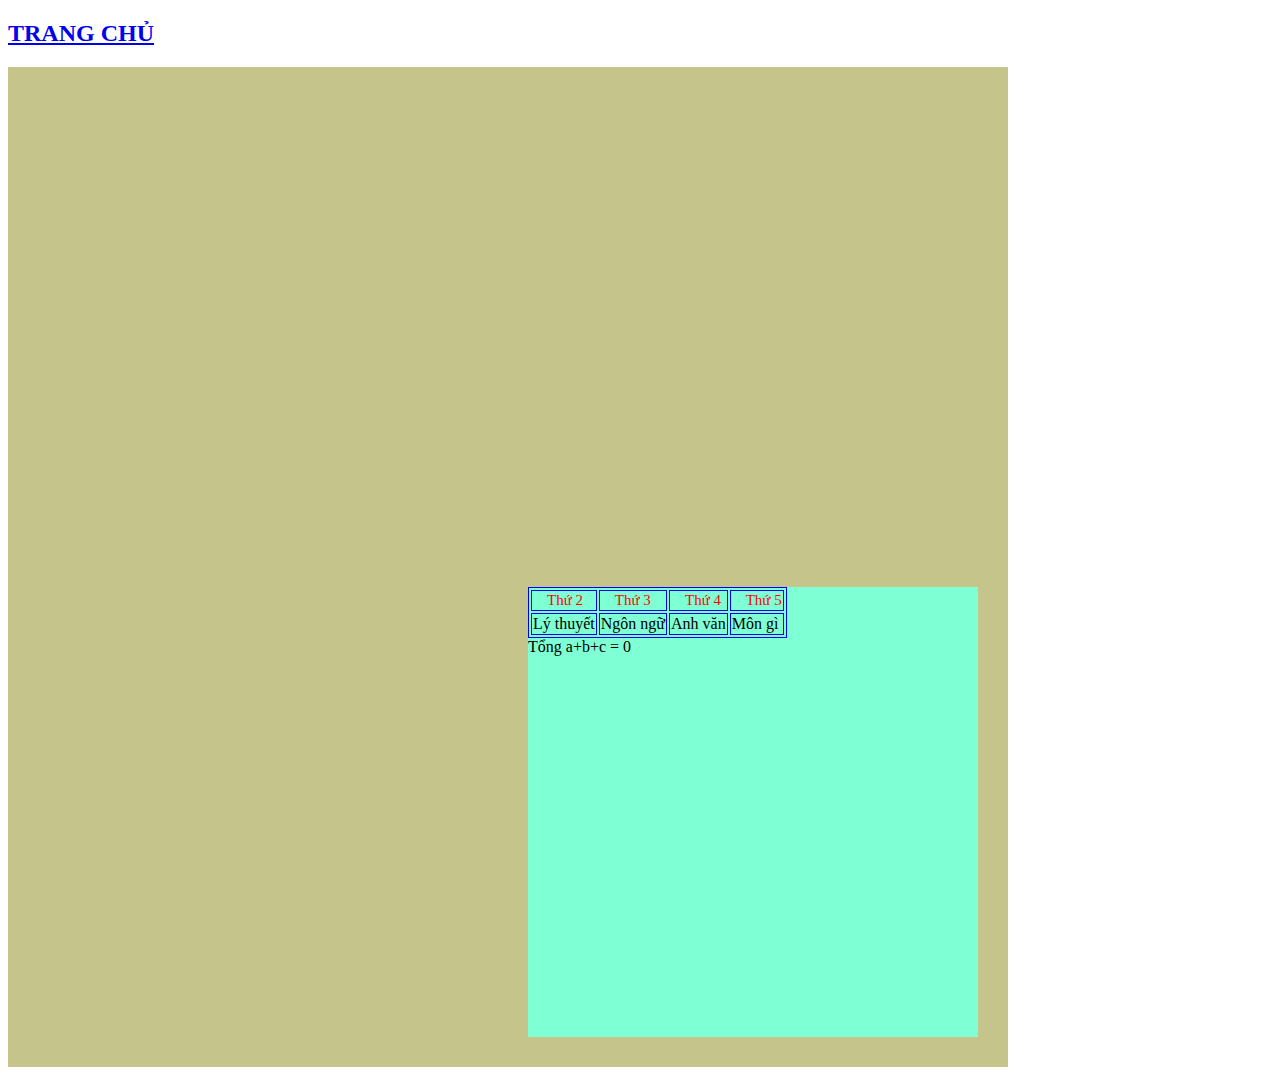
<file: Thực hành buổi 2/index.html>
<!DOCTYPE html>
<html>
    <head>
        <title>Thực hành buổi 2</title>
        <meta charset="utf-8"> 
        <link rel="stylesheet" href="index.css">
    </head>
    <body>
        <h2><a href="../index.html">TRANG CHỦ</a></h2>
        <div class="Maokai">
            <div id="Bigg">
    
            </div>
            <div class="Lucian">

            </div>
            <div class="Yasuo"></div>
            <div class="Hecarim">
                <table>
                    <tr>
                        <td class="a1">Thứ 2</td>
                        <td class="a1">Thứ 3</td>
                        <td class="a1">Thứ 4</td>
                        <td class="a1">Thứ 5</td>
                    </tr>
                    <tr>
                        <td>Lý thuyết</td>
                        <td>Ngôn ngữ</td>
                        <td>Anh văn</td>
                        <td>Môn gì</td>
                    </tr>
                </table>
                <script>
                    a=eval(prompt("Nhập a:"));
                    b=eval(prompt("Nhập b:"));
                    c=eval(prompt("Nhập c:"));
                    function tong(a,b,c)
                    {
                        return a+b+c;
                    }
                    
                    document.writeln("Tổng a+b+c = "+ tong(a,b,c));
                </script>
            </div>
        </div>
    </body>
</html>
</file>
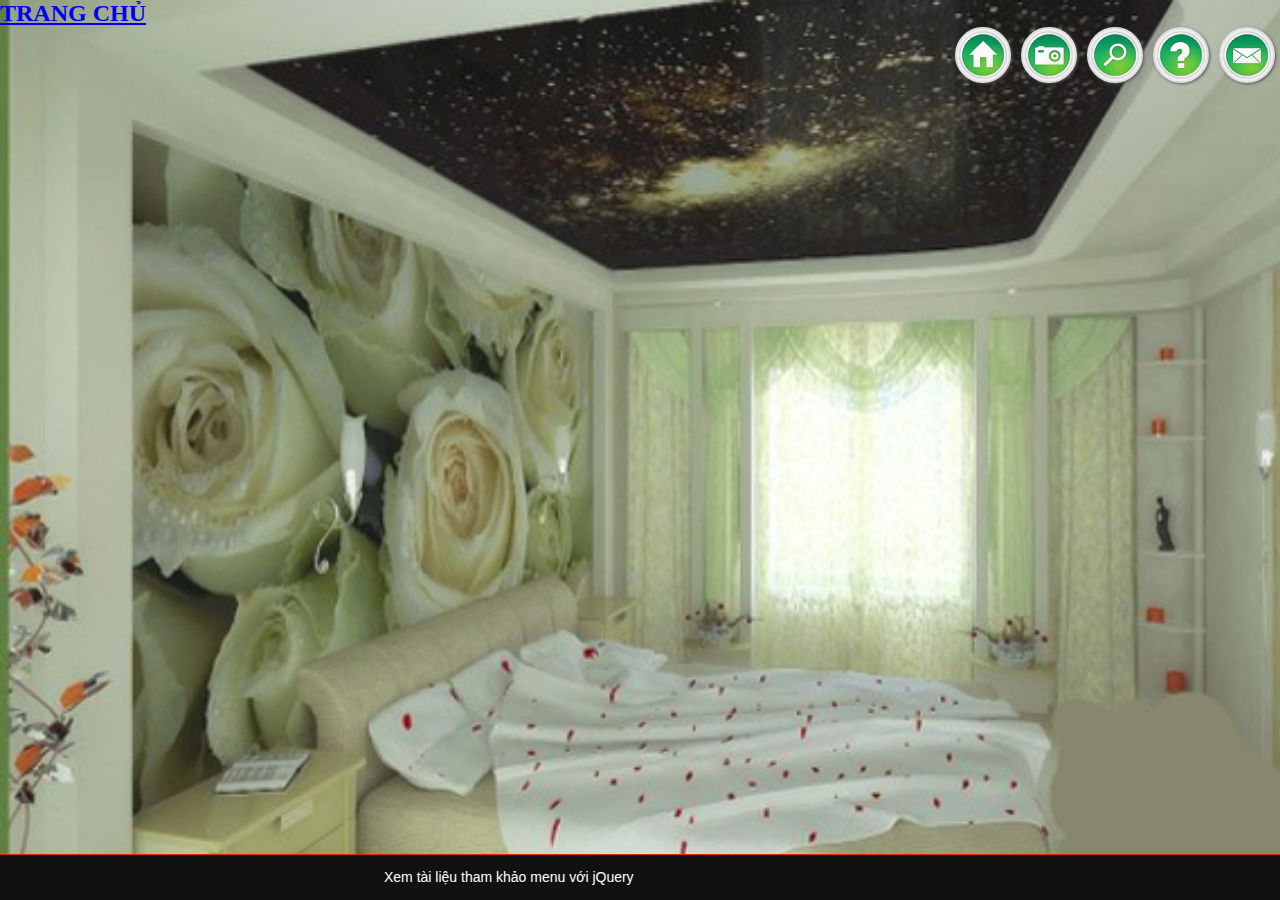
<file: Thực hành buổi 5/index.html>
<html lang="en">
<head>
    <meta charset="UTF-8">
    <meta name="viewport" content="width=device-width, initial-scale=1.0">
    <meta http-equiv="X-UA-Compatible" content="ie=edge">
    <title>Tạo menu với jQuery Plugin</title>
    <link rel="stylesheet" href="style.css">
    <script src="ga.js"></script>
    <script src="jquery-animate-css-rotate-scale.js"></script>
    <script src="jquery-css-transform.js"></script>
    <script src="jquery.min.js"></script>
</head>
<body>
    <h2><a href="../index.html">TRANG CHỦ</a></h2>
    <div class="menu">
        <div class="item">
            <a class="link icon_mail"></a>
            <div class="item_content">
                <h2>Email</h2>
                <p>
                    <a href="#">eMail1</a>
                    <a href="#">eMail2</a>
                    <a href="#">eMail3</a>
                </p>
            </div>
        </div>
        <div class="item">
            <a class="link icon_help"></a>
            <div class="item_content">
                <h2>Trợ giúp</h2>
                <p>
                    <a href="">Trợ giúp 1</a>
                    <a href="">Trợ giúp 2</a>
                </p>
            </div>
        </div>
        <div class="item">
        <a class="link icon_find"></a>
        <div class="item_content">
        <h2>Tìm</h2>
        <p>
        <input type="text">
        <a href="#">Go</a>
        </p>
        </div>
        </div>
        <div class="item">
                <a class="link icon_photos"></a>
                <div class="item_content">
                    <h2>Hình ảnh</h2>
                    <p>
                        <a href="">Ảnh 1</a>
                        <a href="">Ảnh 2</a>
                        <a href="">Ảnh 3</a>
                    </p>
                </div>
            </div>
        <div class="item">
        <a class="link icon_home"></a>
        <div class="item_content">
        <h2>Trang chủ</h2>
        <p>
        <a href="">Home 1</a>
        <a href="">Home 2</a>
        <a href="">Home 3</a>
        </p>
        </div>
        </div>
        </div>
        <div class="footer-bar">
        <span class="article-wrapper">
            <span class="article-link"><a href="#">
                Xem tài liệu tham khảo menu với jQuery
            </a></span>
        </span>
    </div>
    <script src="index.js"></script>
</body>
</html>
</file>
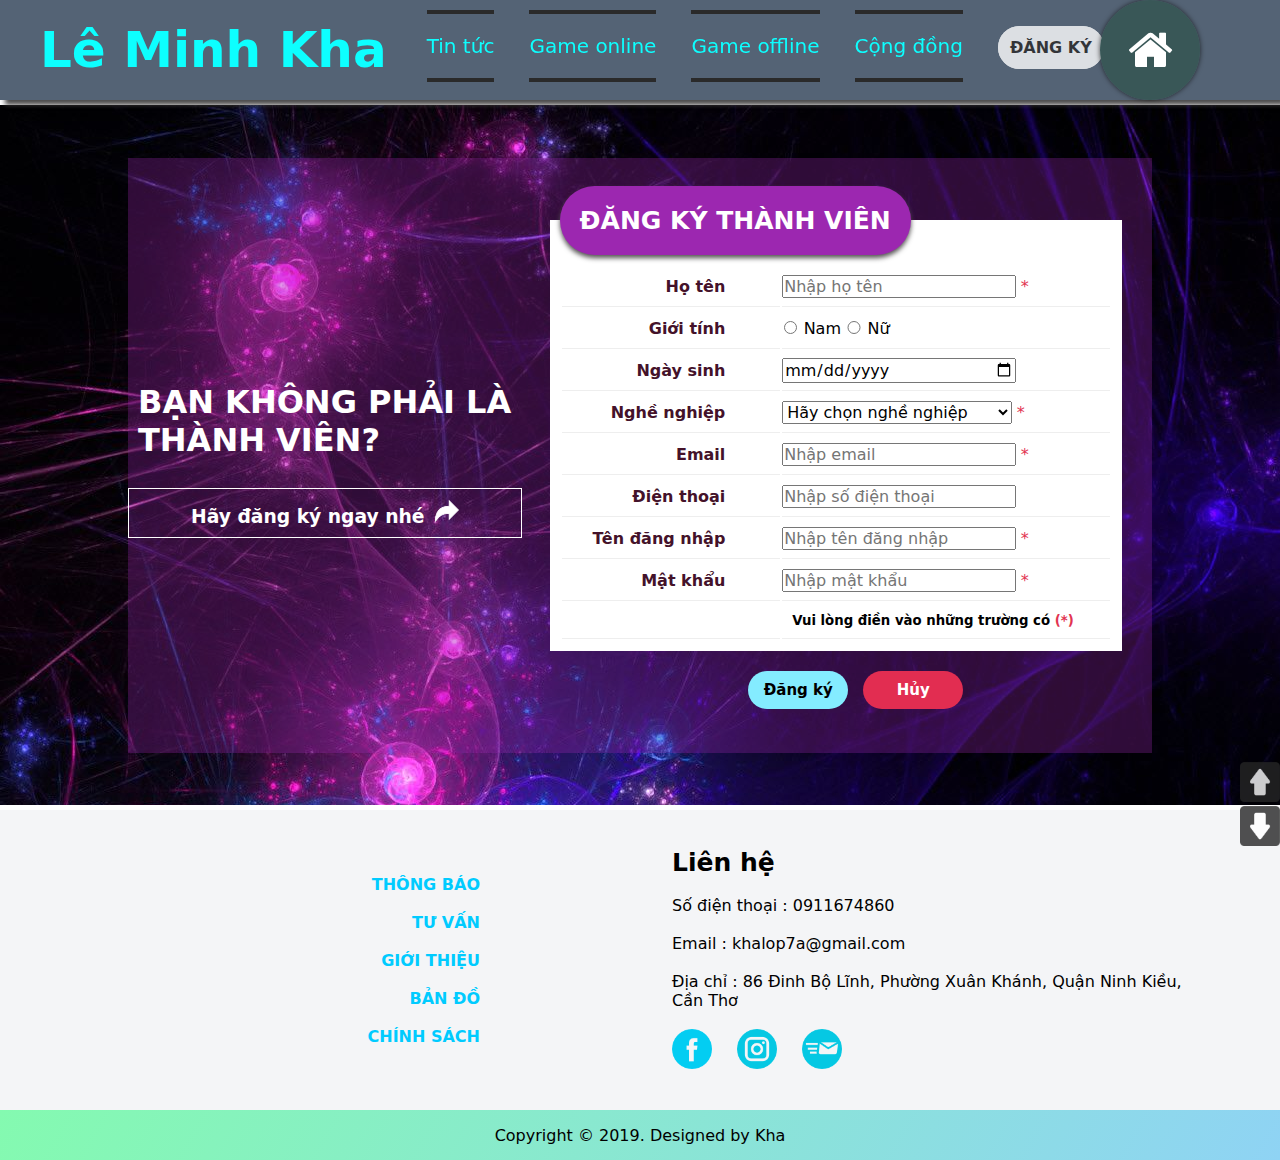
<file: dangky.html>
<!doctype html>
<html>
    <head>
        <meta charset="utf-8">
        <title>Trang chủ</title>
        <link rel="stylesheet" type="text/css" href="css/dangky.css">
        <link rel="stylesheet" href="css/font-awesome.min.css">
        <script src="js/jquery.min.js"></script>
    </head>   
    <body>
    	<!---------------Header--------------->
    	<header>
                <div class="logo">
                    <a href="index.html" class="logo-name">
                        <strong>Lê Minh Kha </strong>
                    </a>
                </div>
                <div class="menu-nav">
                    <nav>
                        <a href="hoctap.html" class="menu-link">Tin tức</a>
                        <a href="#" class="menu-link">Game online</a>
                        <a href="gameoffline.html" class="menu-link">Game offline</a>
                        <a href="#" class="menu-link">Cộng đồng</a>
                        <a href="dangky.html" class="btnLogIn">ĐĂNG KÝ</a>
                        <div class="parent2">
                            <div class="test1"><i class="fa fa-user fa-2x"></i></div>
                            <div class="test2"><i class="fa fa-graduation-cap fa-2x"></i></div>
                            <div class="test3"><i class="fa fa-code fa-2x"></i></div>
                            <div class="test4"><i class="fa fa-envelope-o fa-2x"></i></div>
                            <div class="mask2"><i class="fa fa-home fa-3x"></i></div>
                        </div>
                    </nav>
                </div>
            </header> 
            <script>
                    $(document).ready(function(){
                        var active1 = false;
                        var active2 = false;
                        var active3 = false;
                        var active4 = false;
                        $('.parent2').on('mousedown touchstart',function(){
                            if(!active1) $(this).find('.test1').css({'background-color': 'gray','transform':'translate(0px,125px)'});
                            else $(this).find('.test1').css({'background-color': 'dimGray','transform' : 'none'});
                            if(!active2) $(this).find('.test2').css({'background-color': 'gray','transform':'translate(60px,105px)'});
                            else $(this).find('.test2').css({'background-color': 'darkGray','transform' : 'none'});
                            if(!active3) $(this).find('.test3').css({'background-color': 'gray','transform':'translate(105px,60px)'});
                            else $(this).find('.test3').css({'background-color': 'silver','transform' : 'none'});
                            if(!active4) $(this).find('.test4').css({'background-color': 'gray','transform':'translate(125px,0px)'});
                            else $(this).find('.test4').css({'background-color': 'silver','transform' : 'none'});
                            active1 = !active1;
                            active2 = !active2;
                            active3 = !active3;
                            active4 = !active4;
                        });
                    });
                </script>
        <!---------------BatDau--------------->
        <div class="content-start" >
        	<div class="contain">
                <div class="info">
                    <div class="info-text">
                        <h1>BẠN KHÔNG PHẢI LÀ THÀNH VIÊN?</h1>
                        <br>
                        <h3>Hãy đăng ký ngay nhé<img src="images/arrow-right.png"/>
                        </h3>
                        
                        
                    </div>
                </div>
                <form class="frmDangKy" name="frmDangKy" method="POST">
                    <fieldset>
                        <legend>ĐĂNG KÝ THÀNH VIÊN</legend>
                        <table>
                            <tbody>
                                <tr>
                                    <td class="label">Họ tên</td>
                                    <td class="field">
                                        <input type="text" name="txtHoTen" id="txtHoTen" required placeholder="Nhập họ tên">
                                        <span class="batbuoc">*</span>
                                    </td>
                                </tr>
                                <tr>
                                    <td class="label">Giới tính</td>
                                    <td class="field">
                                        <input type="radio" name="rdGioiTinh" id="rdNam" value="0"> 
                                            <label for="rdNam">Nam</label>
                                        <input type="radio" name="rdGioiTinh" id="rdNu" value="1">
                                        <label for="rdNu">Nữ</label>
                                        
                                    </td>
                                </tr>
                                <tr>
                                    <td class="label">Ngày sinh</td>
                                    <td class="field">
                                        <input type="date" name="txtNgaySinh" id="txtNgaySinh"required placeholder="Nhập ngày sinh">
                                    </td>
                                </tr>
                                <tr>
                                    <td class="label">Nghề nghiệp</td>
                                    <td class="field">
                                        <select>
                                            <option value="-1">Hãy chọn nghề nghiệp</option>
                                            <option value="0">Học sinh- Sinh viên</option>
                                            <option value="1">Công nhân viên chức</option>
                                            <option value="2">Nội trợ</option>
                                            <option value="3">Khác</option>
                                        </select>
                                        <span class="batbuoc"> * </span>
                                    </td>
                                </tr>
                                <tr>
                                    <td class="label">Email</td>
                                    <td class="field">
                                        <input type="email" name="txtEmail" id="txtEmail" required placeholder="Nhập email">
                                        <span class="batbuoc">*</span>
                                    </td>
                                </tr>
                                <tr>
                                        <td class="label">Điện thoại</td>
                                        <td class="field">
                                            <input type="tel" name="txtDienThoai" id="txtDienThoai" placeholder="Nhập số điện thoại">
                                        </td>
                                    </tr>
                                <tr>
                                    <td class="label">Tên đăng nhập</td>
                                    <td class="field">
                                        <input type="text" name="txtTenDangNhap" id="txtTenDangNhap" required placeholder="Nhập tên đăng nhập">
                                        <span class="batbuoc">*</span>
                                    </td>
                                </tr>
                                <tr>
                                    <td class="label">Mật khẩu</td>
                                    <td class="field">
                                        <input type="password" name="txtMatKhau" id="txtMatKhau" required placeholder="Nhập mật khẩu">
                                        <span class="batbuoc">*</span>
                                    </td>
                                </tr>
                                <tr>
                                        <td class="label"></td>
                                        <td class="field">
                                            <h5>Vui lòng điền vào những trường có <span class="batbuoc"> (*) </span></h5>                                           
                                        </td>
                                    </tr>
                            </tbody>
                        </table>
                    </fieldset>
                    <input type="submit" value="Đăng ký" name="btnDangKy" id="btnDangKy" class="btnForm">
                    <input type="reset" value="Hủy" name="btnHuy" id="btnHuy" class="btnForm">
                </form>
            </div>
        </div>
    <!---------------Footer--------------->
    <footer>
            <div class="contact" id="contact">
                <div class="nav-footer">
                    <a href="#">THÔNG BÁO</a>
                    <br/><br/><a href="#">TƯ VẤN</a>
                    <br/><br/><a href="#">GIỚI THIỆU</a>
                    <br/><br/><a href="#">BẢN ĐỒ</a>
                    <br/><br/><a href="#">CHÍNH SÁCH</a>   
                </div>
                <div class="info-contact">
                    <span class="contactez-moi">Liên hệ</span>
                    <br><br>Số điện thoại : 0911674860
                    <br><br>Email : khalop7a@gmail.com
                    <br><br>Địa chỉ : 86 Đinh Bộ Lĩnh, Phường Xuân Khánh, Quận Ninh Kiều, Cần Thơ
                    <br/><br/><a href="#"><img src="images/ico-fb.png" alt="" ></a>
                    <a href="#"><img src="images/ico-ig.png" alt="" ></a>
                    <a href="#"><img src="images/ico-mail.png" alt="" ></a>
                </div>     
            </div>
            <div class="copyright">
                <div class="text">Copyright © 2019. Designed by Kha</div>
            </div>
        </footer>
    <!---------------Nut dieu huong--------------->
        <div class="btn-nav">
            <a href="#">
                <img src="images/top.png" alt="" width="40px">
            </a>
            <br>
            <a href="#contact">
                <img src="images/bot.png" alt="" width="40px">
            </a>
        </div>
    </body>
</html>
</file>
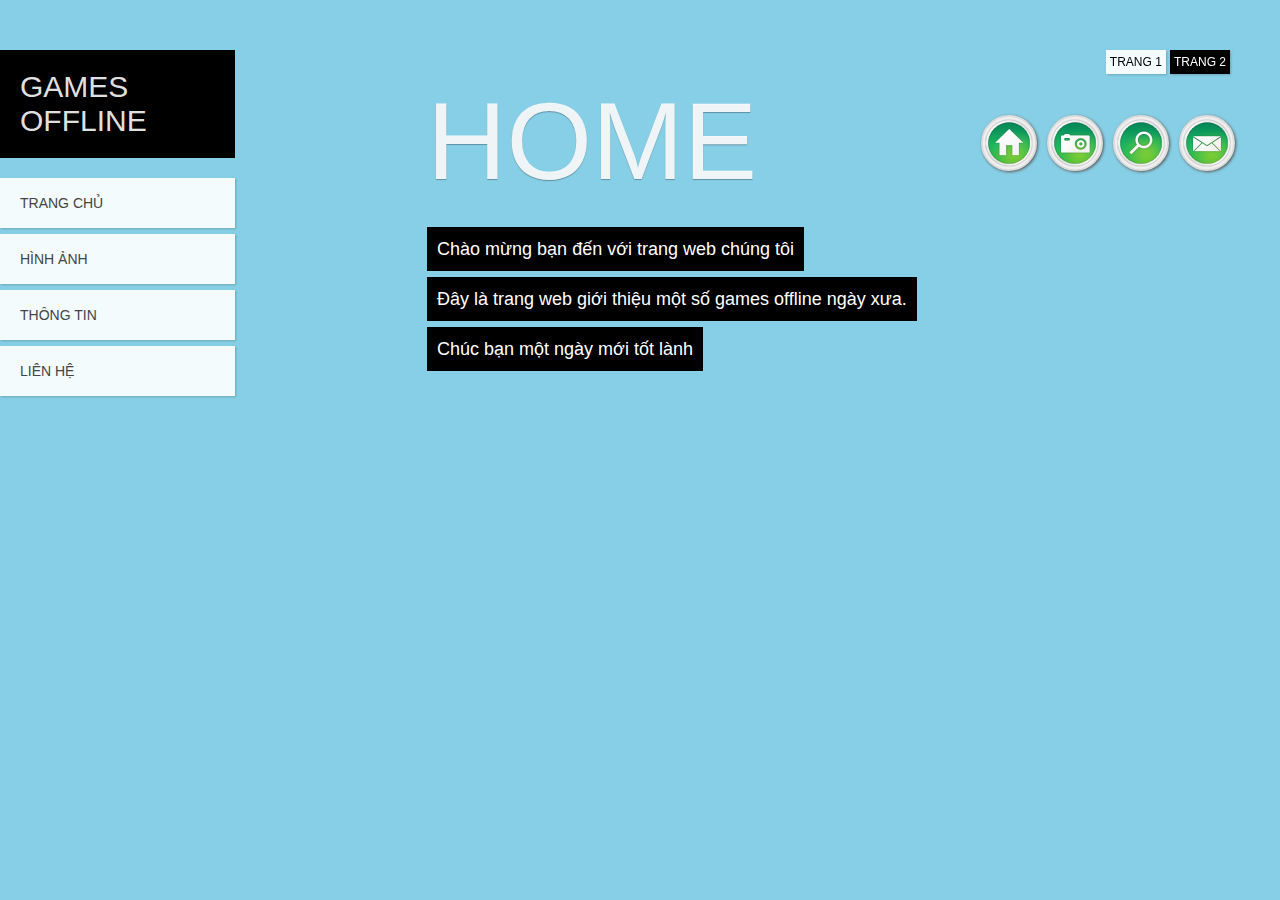
<file: gameoffline.html>
<html>
<head>
    <meta charset="UTF-8">
    <meta name="viewport" content="width=device-width, initial-scale=1.0">
    <meta http-equiv="X-UA-Compatible" content="ie=edge">
    <title>Game offline - Thông tin nhanh nhất</title>
    <link rel="stylesheet" href="css/gameoffline.css">
    <link rel="stylesheet" href="css/demo.css">
    <script src="js/jquery1.min.js"></script>
    <script src="js/jquery-animate-css-rotate-scale.js"></script>
    <script src="js/jquery-css-transform.js"></script>
</head>
<body>
    <!------HOME--------->
    <div id="home" class="content">
        <h2>HOME</h2>
        <p>Chào mừng bạn đến với trang web chúng tôi</p><br>
        <p>Đây là trang web giới thiệu một số games offline ngày xưa.</p><br>
        <p>Chúc bạn một ngày mới tốt lành</p>
        <div class="sub-home">
            <div class="item">
                <a class="link icon_mail"></a>
                <div class="item_content">
                    <h2>Đóng Góp Ý Kiến</h2>
                    <p>
                        <a href="#">Email</a>
                        <a href="#">Gmail</a>
                    </p>
                </div>
            </div>
            <div class="item">
                <a class="link icon_find"></a>
                <div class="item_content">
                    <h2>Tìm </h2>
                    <p>
                    <input type="text"></input>
                    <a href="">Go</a>
                    </p>
                </div>
            </div>
            <div class="item">
                <a class="link icon_photos"></a>
                <div class="item_content">
                </div>
            </div>
            <div class="item">
                <a class="link icon_home"></a>
                <div class="item_content">
                    
                </div>
            </div>
        </div>
    </div>
    <!--------Picture------>
    <div id="picture" class="panel">
        <div class="content">
            <h2>Hình ảnh</h2>
            <p>Một số hình ảnh trong game:</p>
            <ul id="works">
                <li><a href="#">
                    <img src="images/n1.jpg" alt="">
                </a></li>
                <li><a href="#">
                        <img src="images/n2.jpg" alt="">
                </a></li>
                <li><a href="#">
                        <img src="images/n3.jpg" alt="">
                </a></li>
                <li><a href="#">
                        <img src="images/n4.jpg" alt="">
                </a></li>
                <li><a href="#">
                        <img src="images/n5.png" alt="">
                </a></li>
                <li><a href="#">
                        <img src="images/n6.png" alt="">
                </a></li>
                <li><a href="#">
                        <img src="images/n7.jpg" alt="">
                </a></li>
                <div class="picture-right">
                        <li><a href="#">
                                <img src="images/n8.jpg" alt="">
                            </a></li>
                            <li><a href="#">
                                    <img src="images/n9.jpg" alt="">
                            </a></li>
                            <li><a href="#">
                                    <img src="images/n10.jpg" alt="">
                            </a></li>
                            <li><a href="#">
                                    <img src="images/n11.jpg" alt="">
                            </a></li>
                            <li><a href="#">
                                    <img src="images/n12.jpg" alt="">
                            </a></li>
                            <li><a href="#">
                                    <img src="images/n13.jpg" alt="">
                            </a></li>
                            <li><a href="#">
                                    <img src="images/n14.jpg" alt="">
                            </a></li>
                </div>
            </ul>
            <p class="footnote">Bản quyền
                <a href="#">Minh Kha</a>.
            </p>
        </div>
    </div>
    <!------About------>
    <div id="about" class="panel">
        <div class="content">
            <h2>GAMES OFFLINE</h2>
            <p>NHỮNG TỰA GAME GẮN LIỀN VỚI TUỔI THƠ 8X 9X ĐỜI ĐẦU</p>
            <ul>
                <li style="font-size: 40px; font-weight: bold;">1/ Beach Head 2002
                    <div>
                        <p>
                        Đây là một tựa game huyền thoại với nhiệm vụ là cố thủ tại một hòn đảo và các thế lực quân đội của địch sẽ tiến hành xâm chiếm hòn đảo này. </br>
                        Bằng mọi cách bạn phải cố gắng hạ gục để bảo vệ bản thân và hòn đảo.
                        Không chỉ có linh thủy đánh bộ mà còn có cả máy bay, xe tăng, bản phải bằng mọi cách tiêu diệt tất cả mục tiêu có trên bản đồ để có thể qua vòng.</br>
                        Với đồ họa vào ngày đó được khắc họa 3d khá chân thực và có chiều sâu tốt hơn các tựa game bắn súng khác. Thì đối với hầu hết mọi người đây mà một tựa game giải trí khá tốt và khá căng thẳng, hầu hết người già và trẻ em đều thích tựa game huyền thoại một thời này.
                        </p>
                        <img src="images/beachhead2002_70749a892a4a4e3a9d1296a610507168_grande.jpg" style="height: 300px; width: 400px;margin-left: 100px;">
                    </div>
                    <p>Link tải game: http://taimienphi.vn/download-beach-head-2002-39133</p>
                </li>
                <li style="font-size: 40px; font-weight: bold;">2/ Age Of Empires (AOE)
                        <div>
                            <p>
                                Đây được đánh giá là một trong những tựa game chiến thuật đỉnh nhất ở thời đó. Thời mà chưa có internet và chỉ có mạng lan thì hầu hết mọi người đều chơi tựa game này.<br>
                                Và cho đến ngày nay thì đây vẫn là tựa game được rất nhiều người quan tâm mặc dù tuổi đời của tựa game này đã hơn 20 năm.<br>   
                                Cái tên huyền thoại ngày nay vẫn còn chơi <b>AOE</b> đó là <b>Chim Sẻ Đi Nắng.</b></p>
                            <img src="images/ageofempires_aoe__29d52762f0a54dc0bb6c282414c37018_grande.jpg" style="height: 300px; width: 400px;margin-left: 100px;">
                        </div>
                        <p>Link tải game: http://taimienphi.vn/download-age-of-empires-8302</p>
                </li>
                <li style="font-size: 40px; font-weight: bold;">3/ Mega Man X4
                        <div>
                            <p>
                                    Bạn đã từng là người ngày nào ra net chơi tựa game này để "thể hiện" cho tất cả thằng bạn của mình là: "tao chơi không chết mạng nào mà vẫn về nước", hay là "mày có giáp đen hay chưa? tao biết chỗ lấy giáp đen rồi nè!". <br>
                                    Tựa game này là một huyền thoại trong thể loại game hành động. Có hai nhân vật đó là X và Zero. <br>                 
                                    Mỗi boss sẽ cung cấp cho bạn một tuyệt chiêu và tăng HP tối đa cho nhân vật đó. Mỗi boss sẽ đều có một điểm yếu khác nhau nên bạn chỉ cần khai thác điểm yếu này là bạn có thể "hạ sát" nhanh chóng.
                            </p>
                            <img src="images/magaman_322410c1756b4cce9b9d84e803929886_grande.jpg" style="height: 300px; width: 400px;margin-left: 100px;">
                        </div>
                        <p>Link tải game: https://download.com.vn/mega-man-x4/download</p>
                </li>
            </ul>
        </div>
    </div>
    <!------Contact------>
    <div id="contact" class="panel">
        <div class="content">
            <h2>Liên hệ</h2>
            <p>Tư vấn miễn phí: 1800 6601</p>
            <p>Góp ý, khiếu nại dịch vụ (8h00-22h00): 1800 6616</p>
            <br>
            <form id="form">
                <p><label style="margin-right:24px;">Họ và tên:</label><input type="text" required></p><br>
                <p><label>Địa chỉ Email:</label><input type="text" required></p><br>
                <p><label style="margin-right:25px;">Thông tin:</label><textarea cols="30" rows="10" required></textarea></p><br>
                <input type="submit" value="Gửi" style="width:50px; margin-left: 150px;color:black;">
                <input type="reset" value="Nhập lại" style="width:70px; margin-left: 10px; color:black;">
            </form>
        </div>
    </div>
    <!------Header Navigation------>
    <div id="header">
        <h1>GAMES OFFLINE</h1>
        <ul id="navigation">
            <li><a href="#home" id="link-home">TRANG CHỦ</a></li>
            <li><a href="#picture" id="link-picture">HÌNH ẢNH</a></li>
            <li><a href="#about" id="link-about">THÔNG TIN</a></li>
            <li><a href="#contact" id="link-contact">LIÊN HỆ</a></li>
        </ul>
        <!-----------Nav------------->
        <nav id="codrops-pages">
            <a href="index.html">TRANG 1</a>
            <a href="#home" class="current-page">TRANG 2</a>
        </nav>
    </div>
    <!------------Xu ly menu tron------------->
    <script>
        $('.item').hover(
            function(){
            var $this = $(this); expand($this);
            },
            function(){
            var $this = $(this); collapse($this);
            }
            );
            function expand($elem){ var angle = 0;
            var t = setInterval(function () { if(angle == 1440){
            clearInterval(t); return;
            }
            angle += 40;
            $('.link',$elem).stop().animate({rotate: '+=-40deg'}, 0);},10);
            $elem.stop().animate({width:'268px'}, 1000)
            .find('.item_content').fadeIn(400,function(){
            $(this).find('p').stop(true,true).fadeIn(600);
            });
            }
            function collapse($elem){ var angle = 1440;
            var t = setInterval(function () { if(angle == 0){
            clearInterval(t); return;
            }
            angle -= 40;
            $('.link',$elem).stop().animate({rotate:
            '+=40deg'}, 0);
            },10);
            $elem.stop().animate({width:'52px'}, 1000)
            .find('.item_content').stop(true,true).fadeOut().find('p').stop(true,true).fadeOut();
        }
    </script>
</body>
</html>
</file>
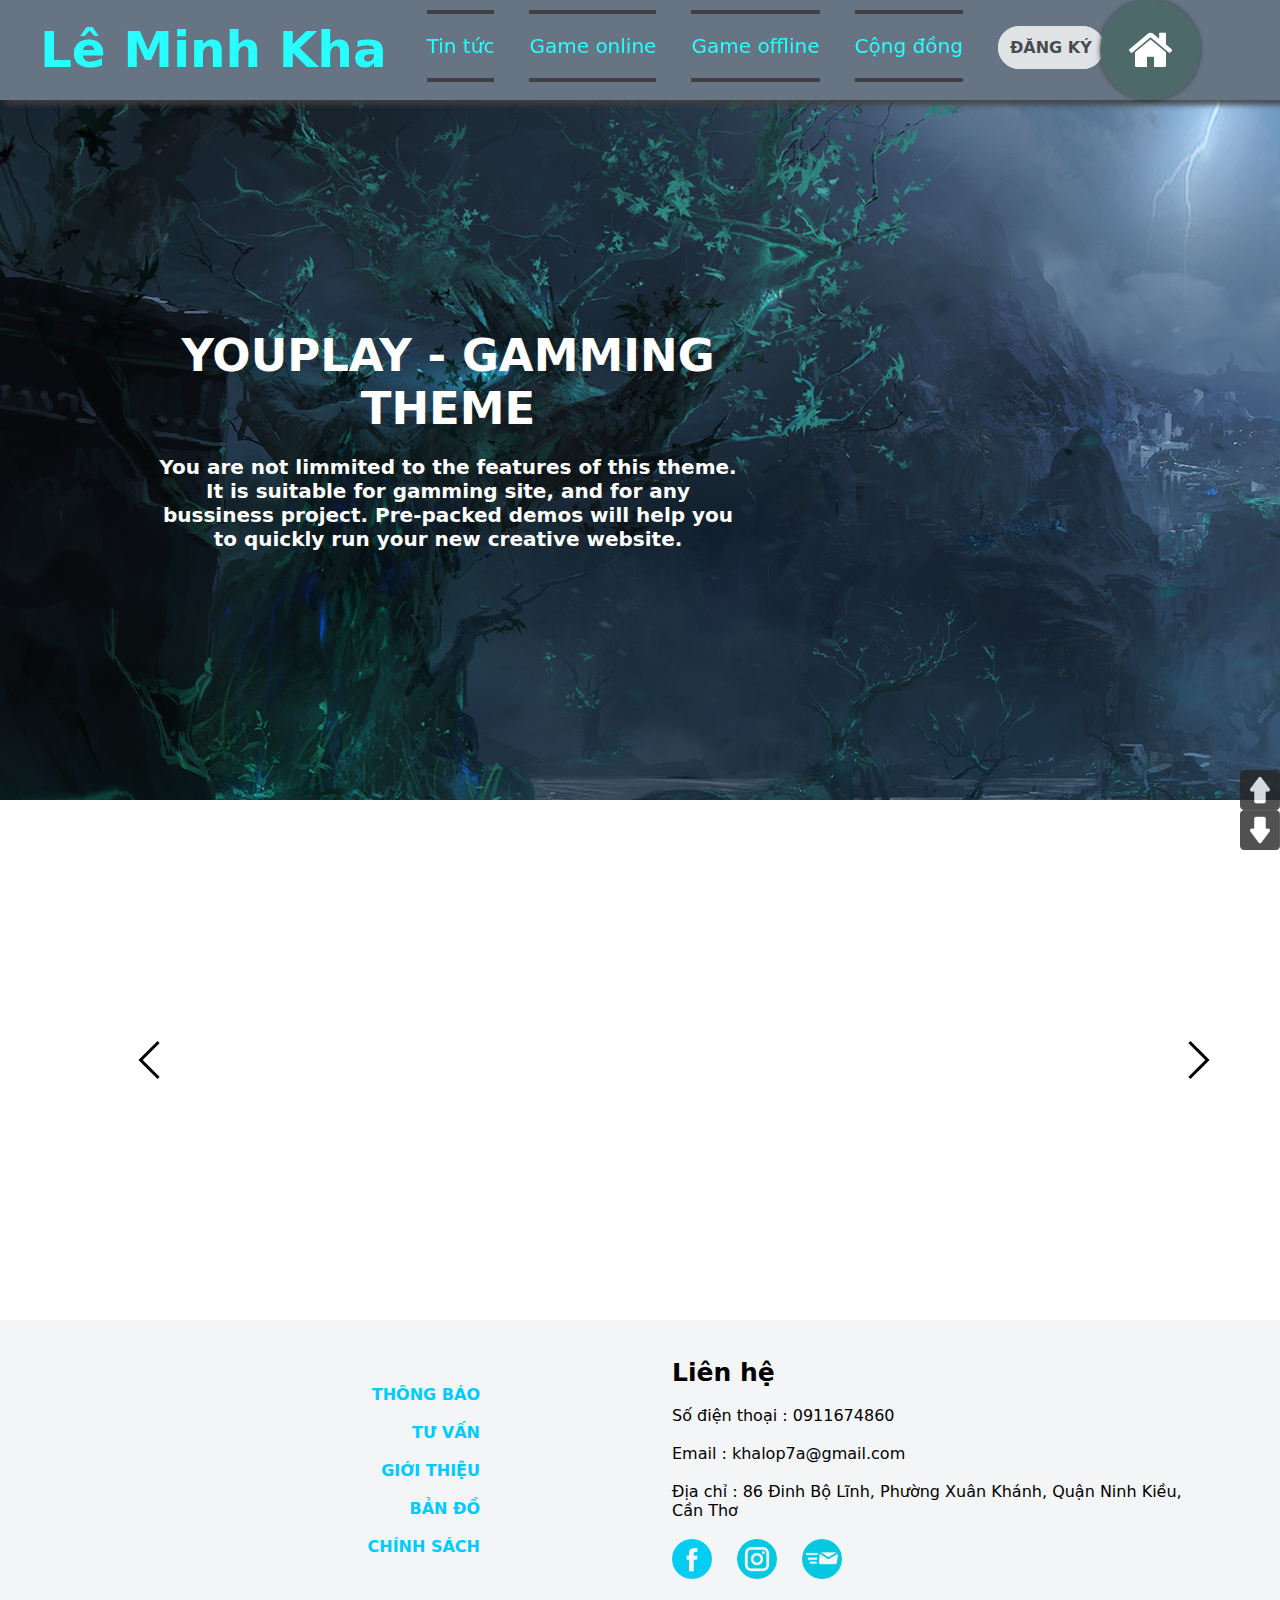
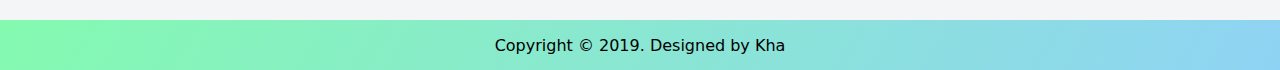
<file: index1.html>
<html>
<head>
    <meta charset="UTF-8">
    <meta name="viewport" content="width=device-width, initial-scale=1.0">
    <meta http-equiv="X-UA-Compatible" content="ie=edge">
    <title>Trang chủ</title>
    <link rel="stylesheet" href="css/index.css">
    <link rel="stylesheet" href="css/font-awesome.min.css">
    <script src="js/jquery.min.js"></script>
</head>
<body>
<!---------------Header--------------->
    <header>
        <div class="logo">
            <a href="index.html" class="logo-name">
                <strong>Lê Minh Kha </strong>
            </a>
        </div>
        <div class="menu-nav">
            <nav>
                <a href="#" class="menu-link">Tin tức</a>
                <a href="#" class="menu-link">Game online</a>
                <a href="gameoffline.html" class="menu-link">Game offline</a>
                <a href="#" class="menu-link">Cộng đồng</a>
                <a href="dangky.html" class="btnLogIn">ĐĂNG KÝ</a>
                <div class="parent2">
                    <div class="test1"><i class="fa fa-user fa-2x"></i></div>
                    <div class="test2"><i class="fa fa-graduation-cap fa-2x"></i></div>
                    <div class="test3"><i class="fa fa-code fa-2x"></i></div>
                    <div class="test4"><i class="fa fa-envelope-o fa-2x"></i></div>
                    <div class="mask2"><i class="fa fa-home fa-3x"></i></div>
                </div>
            </nav>
        </div>
    </header> 
    <script>
        $(document).ready(function(){
            var active1 = false;
            var active2 = false;
            var active3 = false;
            var active4 = false;
            $('.parent2').on('mousedown touchstart',function(){
                if(!active1) $(this).find('.test1').css({'background-color': 'gray','transform':'translate(0px,125px)'});
                else $(this).find('.test1').css({'background-color': 'dimGray','transform' : 'none'});
                if(!active2) $(this).find('.test2').css({'background-color': 'gray','transform':'translate(60px,105px)'});
                else $(this).find('.test2').css({'background-color': 'darkGray','transform' : 'none'});
                if(!active3) $(this).find('.test3').css({'background-color': 'gray','transform':'translate(105px,60px)'});
                else $(this).find('.test3').css({'background-color': 'silver','transform' : 'none'});
                if(!active4) $(this).find('.test4').css({'background-color': 'gray','transform':'translate(125px,0px)'});
                else $(this).find('.test4').css({'background-color': 'silver','transform' : 'none'});
                active1 = !active1;
                active2 = !active2;
                active3 = !active3;
                active4 = !active4;
            });
        });
    </script>
<!---------------BatDau--------------->
    <div class="content-start" >
        	<div class="GioiThieuGame">
                <div class="text-GioiThieuGame">YOUPLAY -  GAMMING THEME</div>
                <div class="text-GioiThieuGame-2">
                    You are not limmited to the features of this theme. It is suitable for gamming site, 
                    and for any bussiness project. Pre-packed demos will help you to quickly run 
                    your new creative website.
                </div>
            </div>
    </div>
<!--------------Slider------------------->
    <div class="slide">
        <div class="carousel-wrapper">
                <span id="item-1"></span>
                <span id="item-2"></span>
                <span id="item-3"></span>
                <span id="item-4"></span>
                <span id="item-5"></span>
                <div class="carousel-item item-1">
                    <a class="arrow arrow-prev" href="#item-5"></a>
                    <a class="arrow arrow-next" href="#item-2"></a>
                </div>
                <div class="carousel-item item-2">
                    <a class="arrow arrow-prev" href="#item-1"></a>
                    <a class="arrow arrow-next" href="#item-3"></a>
                </div>            
                <div class="carousel-item item-3">
                    <a class="arrow arrow-prev" href="#item-2"></a>
                    <a class="arrow arrow-next" href="#item-4"></a>
                </div>
                <div class="carousel-item item-4">
                        <a class="arrow arrow-prev" href="#item-3"></a>
                        <a class="arrow arrow-next" href="#item-5"></a>
                </div>
                <div class="carousel-item item-5">
                        <a class="arrow arrow-prev" href="#item-4"></a>
                        <a class="arrow arrow-next" href="#item-1"></a>
                </div>
            </div>
        </div>
    </div>
<!---------------Footer--------------->
    <footer>
        <div class="contact" id="contact">
            <div class="nav-footer">
                <a href="#">THÔNG BÁO</a>
                <br/><br/><a href="#">TƯ VẤN</a>
                <br/><br/><a href="#">GIỚI THIỆU</a>
                <br/><br/><a href="#">BẢN ĐỒ</a>
                <br/><br/><a href="#">CHÍNH SÁCH</a>   
            </div>
            <div class="info-contact">
                <span class="contactez-moi">Liên hệ</span>
                <br><br>Số điện thoại : 0911674860
                <br><br>Email : khalop7a@gmail.com
                <br><br>Địa chỉ : 86 Đinh Bộ Lĩnh, Phường Xuân Khánh, Quận Ninh Kiều, Cần Thơ
                <br/><br/><a href="#"><img src="images/ico-fb.png" alt="" ></a>
                <a href="#"><img src="images/ico-ig.png" alt="" ></a>
                <a href="#"><img src="images/ico-mail.png" alt="" ></a>
            </div>     
        </div>
        <div class="copyright">
            <div class="text">Copyright © 2019. Designed by Kha</div>
        </div>
    </footer>
<!---------------Nut dieu huong--------------->
    <div class="btn-nav">
        <a href="#">
            <img src="images/top.png" alt="" width="40px">
        </a>
        <br>
        <a href="#contact">
            <img src="images/bot.png" alt="" width="40px">
        </a>
    </div>
</body>
</html>
</file>
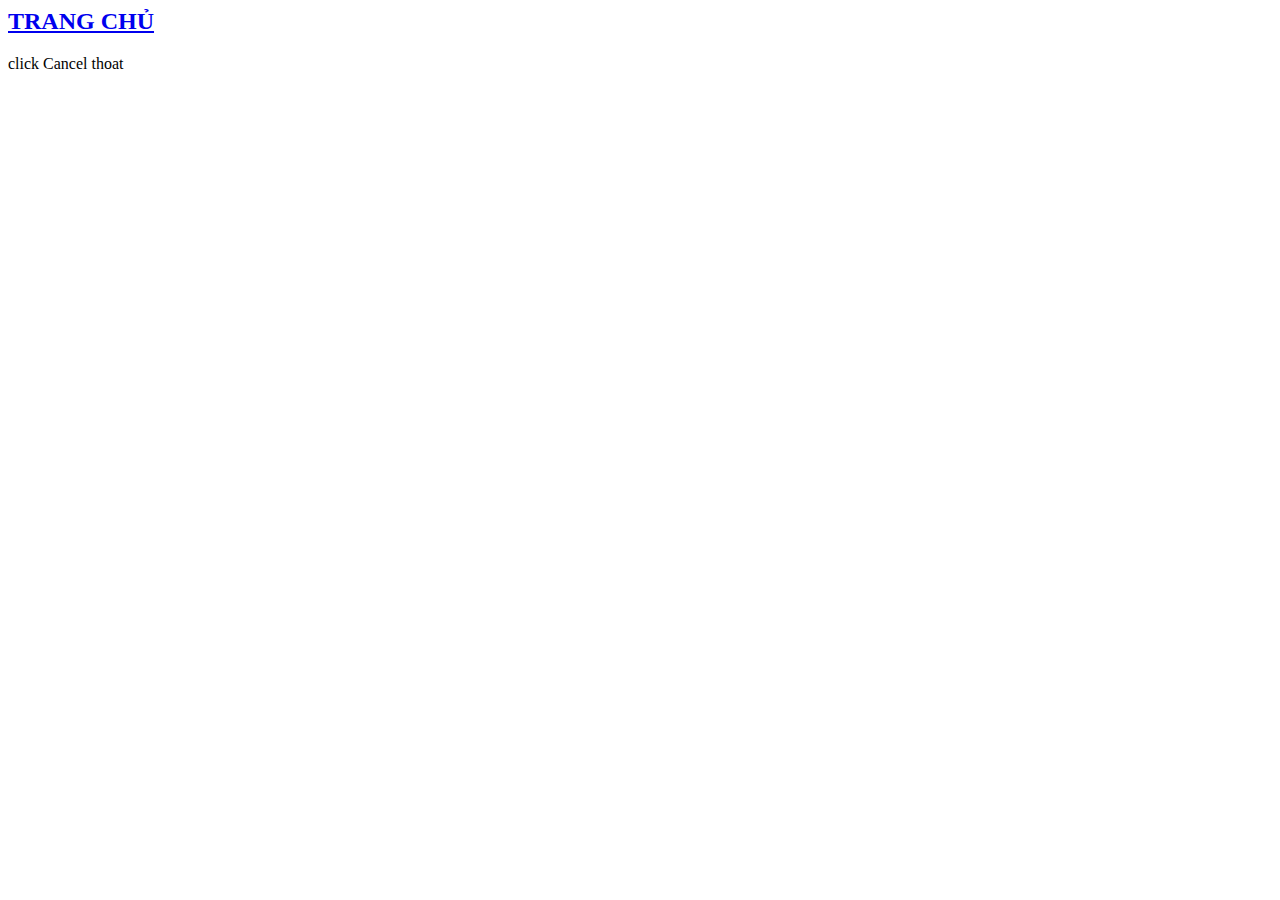
<file: Thực hành buổi 1/vidu4.html>
<html>
    <HEAD>
        <TITLE>vidu 4</TITLE>
    </HEAD>
    <BODY>
        <h2><a href="../index.html">TRANG CHỦ</a></h2>
    <SCRIPT>
        var conf=confirm('Chon OK de hien thi cau chao!')
        if (conf){
        document.write("<IMG SRC='http://cise-egypt.com/wp-content/uploads/2019/09/WELCOME-ST-IVES.jpg'>");
        document.write("<BR>Than chao cac ban lop THUD !");
        }
        else
        document.write("click Cancel thoat");
    </SCRIPT>
    </BODY>
</html>
</file>
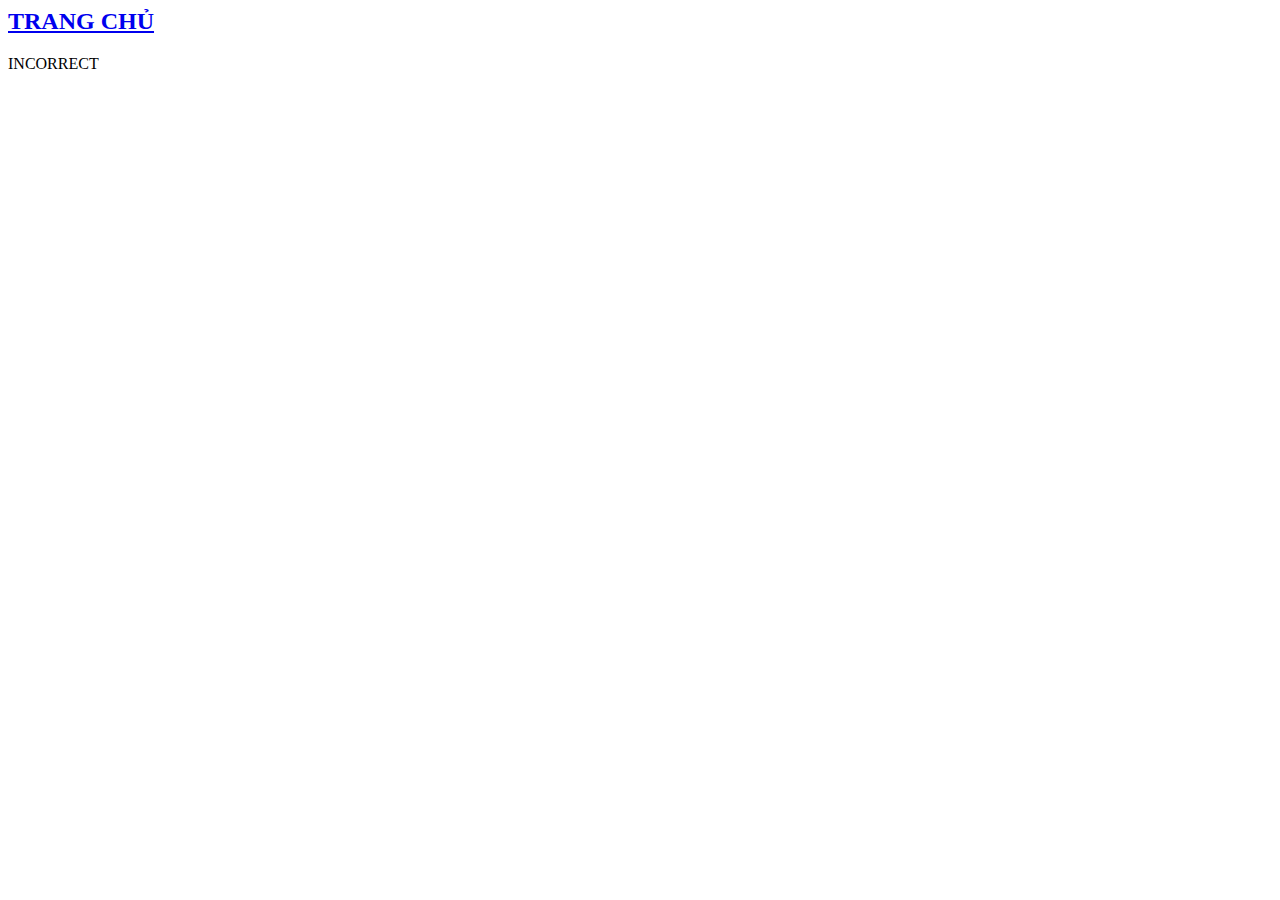
<file: Thực hành buổi 1/vidu5.html>
<HTML>
        <HEAD>
        <TITLE> vidu</TITLE>
        <SCRIPT LANGUAGE="JavaScript">
        // DEFINE VARIABLES FOR REST OF SCRIPT
        var question="What is 10+10?";
        var answer=20;
        var correct='CORRECT';
        var incorrect='INCORRECT';
        // ASK THE QUESTION
        var response = prompt(question,"0");
        // CHECK THE ANSWER THE FIRST TIME
        if (response != answer) {
        // THE ANSWER WAS WRONG: OFFER A SECOND chAncE
        if (confirm("Wrong! Press OK for a second chance."))
        response = prompt(question,"0");
        } else {
        // THE ANSWER WAS RIGHT: OFFER A SECOND QUESTION
        if (confirm("Correct! Press OK for a second question.")) {
        question = "What is 10*10?";
        answer = 100;
        response = prompt (question,"0");
        } }
        // CHECK THE ANSWER
        var output = (response == answer) ? correct: incorrect;
        // STOP HIDING FROM OTHER BROWSERS 
        </SCRIPT>
        </HEAD>
        <BODY>
            <h2><a href="../index.html">TRANG CHỦ</a></h2>
        <SCRIPT LANGUAGE="JavaScript">
        // OUTPUT RESULT
        document.write(output);
        // STOP HIDING FROM OTHER BROWSERS
        </SCRIPT>
        </BODY>
        </HTML>
</file>
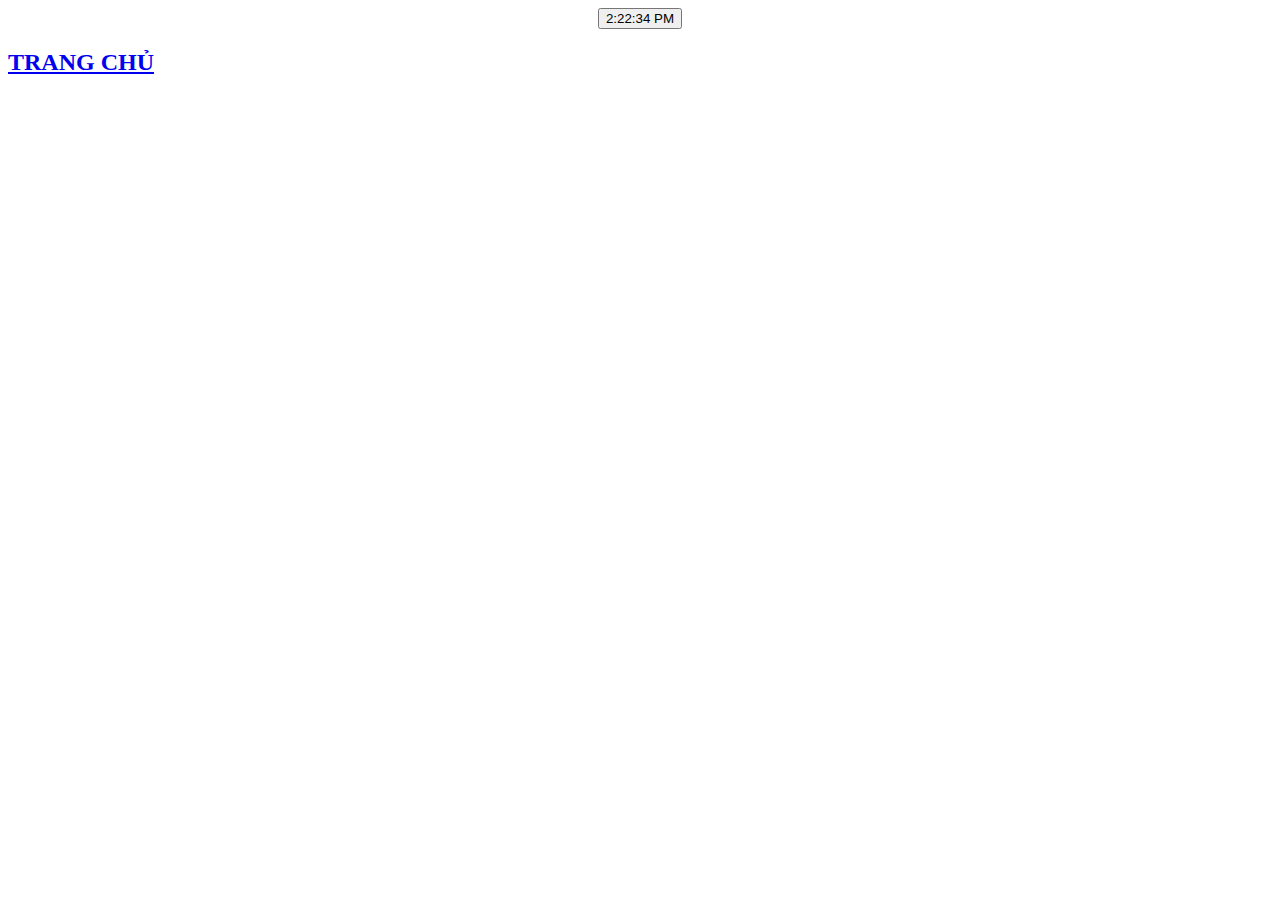
<file: Thực hành buổi 1/vidu6.html>
<html lang="en">
  <head>
    <meta charset="UTF-8" />
    <meta name="viewport" content="width=device-width, initial-scale=1.0" />
    <meta http-equiv="X-UA-Compatible" content="ie=edge" />
    <title>Giờ</title>
  </head>
  <body>
    <script language="JavaScript">
      day = new Date();
      miVisit = day.getTime();
      function clock() {
      dayTwo = new Date();
      hrNow = dayTwo.getHours();
      mnNow = dayTwo.getMinutes();
      scNow = dayTwo.getSeconds();
      miNow = dayTwo.getTime();
      if (hrNow == 0) { hour = 12; ap = " AM"; }
      else if(hrNow <= 11) { ap = " AM";hour = hrNow;}
      else if(hrNow == 12) {ap = " PM";hour = 12;}
      else if (hrNow >= 13) {hour = (hrNow - 12);ap = " PM";}
      if (hrNow >= 13) {hour = hrNow - 12;}
      if (mnNow <= 9) {min = "0" + mnNow;}
      else (min = mnNow)
      if (scNow <= 9) {secs = "0" + scNow;}
      else {secs = scNow;}
      time = hour + ":" + min + ":" + secs + ap;
      document.form.button.value = time;
      self.status = time;
      setTimeout('clock()', 1000);
      }
      function timeInfo() {
      milliSince = miNow;
      milliNow = miNow - miVisit;
      secsVisit = Math.round(milliNow / 1000);
      minsVisit = Math.round((milliNow / 1000) / 60);
      alert("There have been " + milliSince + " milliseconds since midnight, January 1, 1970. " + "You have spent " + milliNow + " of those milliseconds on this page. " + ".... About " + minsVisit + " minutes, and " + secsVisit + " seconds.");}
      document.write("<center><form name=\"form\">" + "<input type=button value=\"Click for info!\"" + " name=button onClick=\"timeInfo()\"></form></center>");
      onError = null;
      clock();
    </script>
    <h2><a href="../index.html">TRANG CHỦ</a></h2>
  </body>
</html>
</file>
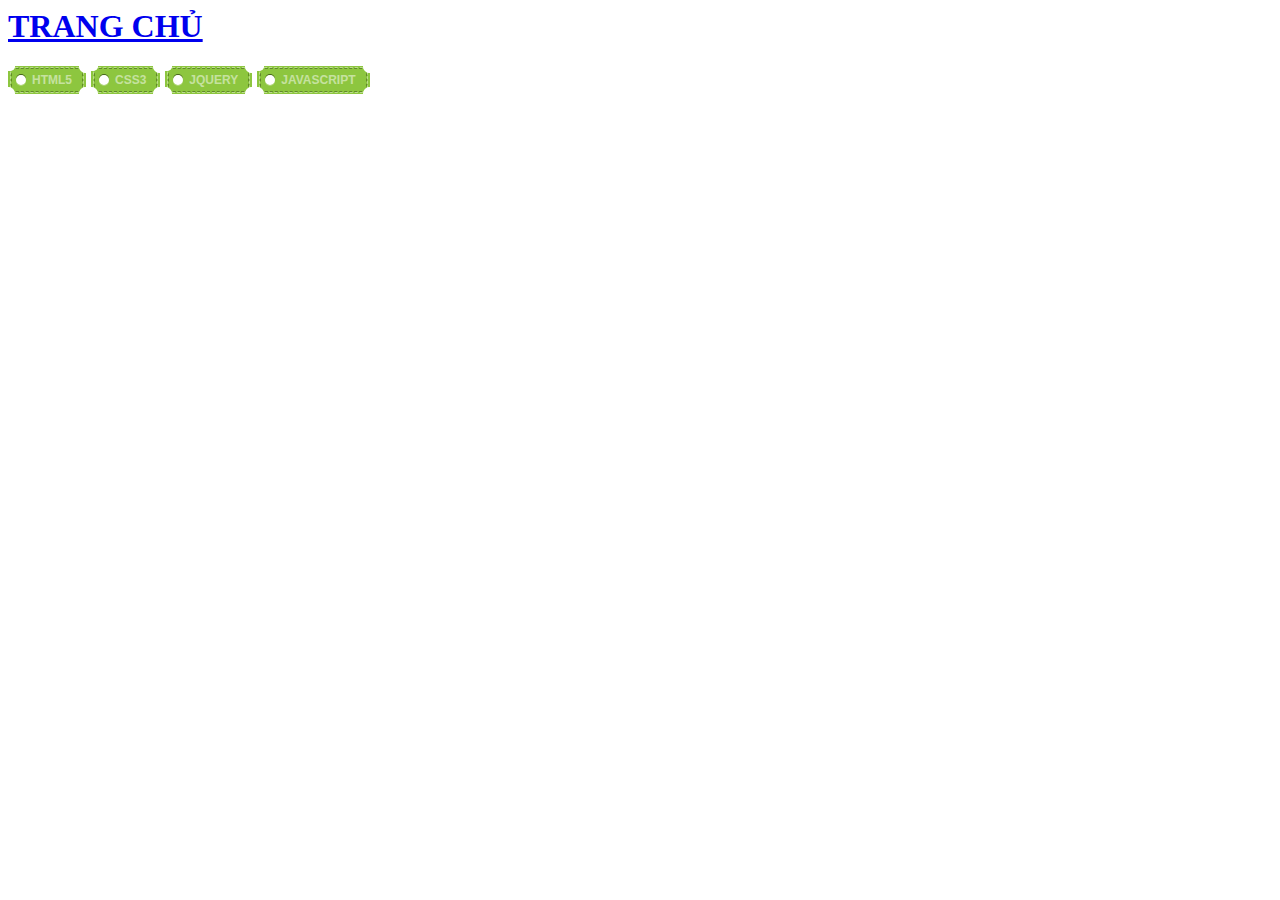
<file: Thực hành buổi 5/index1.html>
<html lang="en">
<head>
    <meta charset="UTF-8">
    <meta name="viewport" content="width=device-width, initial-scale=1.0">
    <meta http-equiv="X-UA-Compatible" content="ie=edge">
    <title>Document</title>
    <link rel="stylesheet" href="index1.css">
</head>
<body>
    <h1> <a href="../index.html">TRANG CHỦ</a></h1>
    <div class="tags">
    <div class="ticket"><span class="circle">
    </span><a href="#">HTML5</a></div>
    <div class="ticket"><span class="circle">
    </span><a href="#">CSS3</a></div>
    <div class="ticket"><span class="circle">
    </span><a href="#">JQUERY</a></div>
    <div class="ticket"><span class="circle">
    </span><a href="#">JAVASCRIPT</a></div>
    <DIV id="clipboardDiv" contenteditable="true"> </DIV>
    </div>
</body>
</html>
</file>
<file: Thực hành buổi 2/index.css>
#Bigg{
    width: 45% ;
    height: 45%;
    left: 3%;
    position: absolute;
    background-image: url(https://chaymoc.com/wp-content/uploads/2018/11/co-bao-gio-ban-ngam-hoang-hon-chay-moc-03.jpg);
}
.Maokai{
    width:1000px;
    height: 1000px;
    background-color: #C5C48B;
    position: relative;
}
.Lucian{
    width: 45%;
    height: 45%;
    right: 3%;
    position: absolute;
    background-image: url(https://znews-photo.zadn.vn/w1024/Uploaded/mdf_nsozxd/2018_08_17/vutru650.jpg);
}
.Yasuo{
    width: 45%;
    height: 45%;
    position: absolute;
    bottom: 3%;
    left: 3%;
    background-image: url(https://phongvu.vn/lmht/wp-content/uploads/2018/08/Yasuo_0.jpg);
}
.Hecarim{
    width: 45%;
    height:45%;
    position: absolute;
    bottom: 3%;
    right: 3%;
    background-color: aquamarine;
}
.a1{
    padding-left: 15px;
    font-size: 15px;
    color:red;
}
table,td{
    border-style: solid;
    border-width: 1px;
    border-color: blue;
}
</file>
<file: Thực hành buổi 5/style.css>
*{ margin:0;
    padding:0; }
    body{ background-image:url(n1.jpg);
    background-size:cover;
    };
    .menu{
    width:80%;
    height:5%;
    position:relative;
    top:10%;
    left:5%;
    font-family: "Trebuchet MS", sans-serif;
    font-size: 16px;
    font-style: normal;
    font-weight: bold;
    text-transform: uppercase;
    }
    .item{
    position:relative;
    background-color:#f0f0f0;
    float:right;
    width:52px;
    margin:0px 5px;
    height:52px;
    border:2px solid #ddd;
    -moz-border-radius:30px;
    -webkit-border-radius:30px;
    border-radius:30px;
    -moz-box-shadow:1px 1px 3px #555;
    -webkit-box-shadow:1px 1px 3px #555;
    box-shadow:1px 1px 3px #555;
    cursor:pointer;
    overflow:hidden;
    }
    .link{
    left:2px;
    top:2px;
    position:absolute;
    width:48px;
    height:48px;
    }
    .icon_home{
    background:transparent url(home.jpg) no-repeat top left;
    }
    .icon_mail{
    background:transparent url(mail.jpg) no-repeat top left;
    }
    .icon_help{
    background:transparent url(help.jpg) no-repeat top left;
    }
    .icon_find{
    background:transparent url(find.jpg) no-repeat top left;
    }
    .icon_photos{
    background:transparent url(photos.jpg) no-repeat top left;
    }
    .item_content{
    position:absolute;
    height:52px;
    width:220px;
    overflow:hidden;
    left:56px;
    top:7px;
    background: #FFF;
    display:none;
    }
    .item_content h2{
    color:#aaa;
    text-shadow: 1px 1px 1px #fff;
    background-color:transparent;
    font-size:14px;
    }
    .item_content a{
    background-color:transparent;
    float:left;
    margin-right:7px;
    margin-top:3px;
    color:#bbb;
    text-shadow: 1px 1px 1px #fff;
    text-decoration:none;
    font-size:12px;
    }
    .item_content a:hover{
    color:#0b965b;
    }
    .item_content p {
    background-color:transparent;
    display:none;
    }
    .item_content p input{
    border:1px solid #ccc;
    padding:1px;
    width:155px;
    float:left;
    margin-right:5px;
    }
    .footer-bar
    {
    display: block;
    width: 100%;
    height: 45px;
    line-height: 45px;
    background: #9FF;
    border-top: 1px solid #E62600;
    position: fixed;
    bottom: 0;
    left: 0;
    }
    .footer-bar .article-wrapper{
    font-family: arial, sans-serif;
    font-size: 14px;
    color: #888;
    float: left;
    margin-left: 10%;
    }
    .footer-bar .article-link a, .footer-bar .article-link a:visited{
    text-decoration: none;
    }
    
    
    .site-link a, .site-link a:visited{
    color: #888;
    font-size: 14px;
    font-family: arial, sans-serif;
    float: right;
    margin-right: 10%;
    text-decoration: none;
    }
    .site-link a:hover{
    color: #E62600;
    }
    .footer-bar
    {
    width: 100%;
    height: 45px;
    line-height: 45px;
    background: #111;
    border-top: 1px solid #E62600;
    position: fixed;
    bottom: 0;
    }
    .footer-bar .article-wrapper{
    font-family: arial, sans-serif;
    font-size: 14px;
    color: #888;
    float: left;
    margin-left: 30%;
    }
    .footer-bar .article-link a, .footer-bar .article-link a:visited{
    text-decoration: none;
    color: #fff;
    }
    .site-link a, .site-link a:visited{
    color: #888;
    font-size: 14px;
    font-family: arial, sans-serif;
    float: right;
    margin-right: 10%;
    text-decoration: none;
    }
    .site-link a:hover{
    color: #E62600;
    }
    .img{
    width:30px; height:30px; }
</file>
<file: css/dangky.css>
@charset "utf-8";
/*-------------Header-------------*/
*{
	margin: 0px;
	padding: 0px;
	font-family:Segoe, "Segoe UI", "DejaVu Sans", "Trebuchet MS", Verdana, sans-serif;
}
a{
	text-decoration:none;
	color: inherit;
}
header{
	background-color:#4B5B6E;
	box-shadow: 5px 5px 5px #424141;
	height: 100px;
	position:fixed;
	width: 100%;
	top: 0;
	left:0;
	opacity: 0.95;
	display: flex
}
.position{
	color: #ff8c11;
	font-weight: bold;
	}
.logo {
	width: 40%;
	display: flex;
	/* background-color: red; */
}

.logo-name{
	text-decoration: none;
	color: #00FFFF;
	text-align: center;
	margin:auto;
	font-size: 50px;
	
}

.logo-name:hover{
	color: #fff;
}
.menu-nav{
	width:80%;
	height:100%;
	margin:auto;
}

.menu-link {
	display:inline-block;
	transition: 0.3s ease;
	border-top: 4px solid #1F1F1F;
	border-bottom: 4px solid #1F1F1F;
	padding: 20px 0px;
	margin: 10px 30px 20px 0px;
	font-size: 20px;
	color:#00FFFF;
}
.menu-link:hover {
	border-top: 4px solid #ffffff;
	border-bottom: 4px solid #ffffff;
	padding: 6px 0px;
	color: #fff;
}
.btnLogIn{
	border: 2px solid #fff;
	padding: 10px;
	width: 200px;
	margin-right: 50px;
	border-radius: 30px;
	background-color: #fff;
	opacity: 0.8;
	color: #1F1F1F;
	font-weight: bold;
	}
.btnLogIn:hover{
	opacity: 1;
}
/*-----------------------MENU TRÒN-------------------------*/
.parent2{
    top: 0px;
    left: 1100px;
    position: fixed;
    display: block;
    width: 100px;
    height: 100px;
    background-color: transparent;
    border-radius: 50%;
    z-index: 20;
    box-shadow: 0px 0px 5px 0px rgba(0, 0, 0, 0.75);
}
.test1{
    width: 60%;
    height: 60%;
    background-color: dimgray;
    border-radius: 50%;
    position: absolute;
    color: white;
    text-align: center;
    
    top: 25%;
    left: 25%;
    z-index: 19;
    transition: all 500ms cubic-bezier(0.680, -0.550, 0.265, 1.550);
}
.test1 i{
    line-height:60px;
}
.test2{
    width: 60%;
    height: 60%;
    background-color: dimgray;
    border-radius: 50%;
    position: absolute;
    color: white;
    text-align: center;
    top: 25%;
    left: 25%;
    z-index: 19;
    transition: all 500ms cubic-bezier(0.680, -0.550, 0.265, 1.550) .2s;
}
.test2 i{
    line-height:60px;
}
.test3{
    width: 60%;
    height: 60%;
    background-color: dimgray;
    border-radius: 50%;
    position: absolute;
    color: white;
    text-align: center;
    top: 25%;
    left: 25%;
    transition: all 500ms cubic-bezier(0.680, -0.550, 0.265, 1.550) .4s;
}
.test3 i{
    line-height: 60px;
}
.test4{
    width: 60%;
    height: 60%;
    background-color: dimgray;
    border-radius: 50%;
    position: absolute;
    color: white;
    text-align: center;
    top: 25%;
    left: 25%;
    transition: all 500ms cubic-bezier(0.680, -0.550, 0.265, 1.550) .6s;
}
.test4 i{
    line-height: 60px;
}
.mask2{
    top: 0px;
    left: 1100px;
    width: 100px;
    height: 100px;
    background-color: darkslategray;
    border-radius: 50%;
    position: absolute;
    z-index: 21;
    color: white;
    text-align: center;
    cursor: pointer;
    position: fixed;
}
.mask2 i{
    line-height: 100px;
}
/*----------------------------------FORM--------------------------------*/
                     /*-------------Start-------------*/
.content-start{
	margin-top: 105px;
	width: 100%;
	background: url(../images/712990.jpg);
    display: flex;
    height: 700px;
    }
.contain{
    width: 80%;
    height: 85%;
    margin: auto;
    display: flex;
}
/*---------Info---------*/
.info{
    width: 40%;
    background-color: rgba(156, 39, 176, 0.3);
    display: flex;
}
.info-text{
    margin: auto;
}
.info-text h1{
    color: #fff;
	padding: 10px;
}
.info-text h3{
    color: #fff;
    padding: 10px;
    border: solid 1px #fff;
    text-align: center
}
.info-text h3:hover{
    background-color: #fff;
    color: #44122a;
    cursor: pointer;
}
.info-text img{
    margin-left: 10px;
    
}

/*-----------Form-------*/
.frmDangKy{
    width: 60%;
    background-color: rgba(156, 39, 176, 0.3);
    padding: 20px;
}
fieldset{
    padding: 10px;
    margin: 8px 10px 10px 8px;
    background-color: #fff;
    border: #fff;
}
legend{
    font-size: 25px;
    padding: 20px;
    background-color: rgba(156, 39, 176, 1);
    border-radius: 50px;
    color: #fff;
    box-shadow: 0px 3px 5px #545252;
    font-weight: bold;
}
.frmDangKy table{
    width: 100%;
    margin:auto;
}
.frmDangKy td{
    border-bottom: solid 1px #eee;
}
.label{
    width: 40%;
    padding: 10px;
    text-align: right;
    padding-right: 10%;
    color: #44122a;
    font-weight: bold;
}
.field{
    width: 60%;
}
.field input{
    width: 70%;
    font-size: 16px;
}
.field select{
    width: 70%;
    font-size: 16px;
}
#rdNam{
    width: 5%;
}
#rdNu{
    width: 5%;
}
#btnDangKy{
    margin: auto;
    margin-left: 35%;
    margin-right: 10px;
    background-color: #84ecff;
    
    
}
#btnHuy{
    background-color: #e22d51;
    color: #fff;
}
.btnForm{
    padding: 10px;
    font-size: 15px;
    border: none;
    width: 100px;
    border-radius: 20px;
	font-weight: bold;
	margin-top: 10px;
}
.btnForm:hover{
    cursor: pointer;
}
.batbuoc{
    color: #e23451;
}
td h5{
    padding: 10px;
}
/*-------------Footer-------------*/	
footer{
    height: 350px;
    position: absolute;
    top: 810px;
    width: 100%;
}
footer .copyright{
	height: 50px;
	margin: auto;
	background-image: linear-gradient(120deg, #84fab0 0%, #8fd3f4 100%);
	display: flex
}
footer .copyright .text{
	margin: auto;
}
.contact{
	background-color: #f4f5f7;
	height: 300px;
	display: flex;
}
.nav-footer{
	width: 30%;
	margin: auto;
	font-weight: bold;
	color: #00cbff;
	text-align: right;
}
.info-contact img{
	height: 40px;
	padding-right: 20px;
}
.info-contact{
	width: 40%;
	margin: auto;
}
.btn-nav{
	margin: auto;
	position: fixed;
	bottom: 50px;
	right: 0;
	opacity: 0.8;
}
.contactez-moi{
	font-weight: bold;
	font-size: 25px;
}
</file>
<file: css/gameoffline.css>
html,body{
    height: 100%;
}
body{
    width: 100%;
    background: #87cfe6;
    overflow: hidden
}
/* Định dạng và thiết kế cho phần menu, cần giữ menu cố định */
.container{
    height: 2000px;
}
#header{
    position: absolute;
    z-index: 2000;
    width: 235px;
    top:50px;
}
#header h1{
    font-size: 30px;
    font-weight: 400;
    text-transform: uppercase;
    color: rgba(255, 255, 255, 0.9);
    text-shadow: 0px 1px 1px rgba(0, 0, 0, 0.3);
    padding: 20px;
    background: #000;
}
#navigation{
    margin-top: 20px;
    width: 235px;
    display: block;
    list-style: none;
    z-index: 3;
}
#navigation a{
    color: #444;
    display: block;
    background: #fff;
    background: rgba(255, 255, 255, 0.9);
    line-height: 50px;
    padding: 0px 20px;
    text-transform: uppercase;
    margin-bottom: 6px;
    box-shadow: 1px 1px 2px rgba(0, 0, 0, 0.2);
    font-size: 14px;
}
#navigation a:hover{
    background: #ddd;
}
.picture-right{
    position: absolute;
    left:410px;
    top: 259px;
}
/* Đoạn css để tạo hiệu ứng chuyển trang */
.panel{
    min-width: 100%;
    height: 98%;
    overflow-y: auto;
    overflow-x: hidden;
    margin-top: -150%;
    position: absolute;
    background: #000;
    box-shadow: 0px 4px 7px rgba(0, 0, 0, 0.6);
    z-index: 2;
    transition: all .8s ease-in-out;
}
.panel:target{
    margin-top: 0%;
    background-color: rgba(255, 215, 0, 0.99);
}
/* Định nội dung cho từng phần */
.content{
    right:40px;
    left: 427px;
    top: 15px;
    position: absolute;
    padding-bottom: 30px;
}
.content h2{
    font-size: 110px;
    padding: 10px 0px 20px 0px;
    margin-top: 52px;
    color: #fff;
    color: rgba(255, 255, 255, 0.9);
    text-shadow: 0px 1px 1px rgba(0, 0, 0, 0.3);
}
.content > p{
    font-size: 18px;
    padding:10px;
    line-height: 24px;
    color: #fff;
    display: inline-block;
    background: black;
    margin: 3px 0px;
}
.content ul p{
    font-size: 18px;
    padding:10px;
    line-height: 24px;
    color: #000;
    display: inline-block;
    margin: 3px 0px;
}
/* ĐIỀU CHỈNH NHẸ */
#home:target ~ #header #navigation #link-home,
#picture:target ~ #header #navigation #link-picture,
#about:target ~ #header #navigation #link-about,
#contact:target ~ #header #navigation #link-contact{
    background: #000;
    color: #fff;
}
/* Sub-HOME */
.sub-home {
    width: 100%;
    position: absolute;
    height: 210px;
    top: 100px;
    left: 0;

  }
.menu {
    font-family: "Trebuchet MS", sans-serif;
    font-size: 16px;
    font-style: normal;
    font-weight: bold;
    text-transform: uppercase;
}  
.item {
    position: relative;
    background-color: #f0f0f0;
    float: right;
    width: 52px;
    margin: 0px 5px;
    height: 52px;
    border: 2px solid #ddd;
    -moz-border-radius: 30px;
    -webkit-border-radius: 30px;
    border-radius: 30px;
    -moz-box-shadow: 1px 1px 3px #555;
    -webkit-box-shadow: 1px 1px 3px #555;
    box-shadow: 1px 1px 3px #555;
    cursor: pointer;
    overflow: hidden;
  }
  
.link {
    left: 2px;
    top: 2px;
    position: absolute;
    width: 48px;
    height: 48px;
  }
  .icon_home {
    background: transparent url("../images/home.jpg") no-repeat top left;
  }
  .icon_mail {
    background: transparent url("../images/mail.jpg") no-repeat top left;
  }
  .icon_find {
    background: transparent url("../images/find.jpg") no-repeat top left;
  }
  .icon_photos {
    background: transparent url("../images/photos.jpg") no-repeat top left;
  }
  .item_content {
    position: absolute;
    height: 52px;
    width: 220px;
    overflow: hidden;
    left: 56px;
    top: 7px;
    display: none;
    color:black;
  }
  .item_content h2 {
    text-shadow: 1px 1px 1px #fff;
    background-color: transparent;
    font-size: 14px;
    color: black;
  }
  .item_content a {
    background-color: transparent;
    float: left;
    margin-right: 7px;
    margin-top: 3px;
    color: black;
    text-shadow: 1px 1px 1px #fff;
    text-decoration: none;
    font-size: 12px;
  }
  .item_content a:hover {
    color: #0b965b;
  }
  .item_content p {
    background-color: transparent;
    display: none;
  }
  .item_content p input {
    border: 1px solid #ccc;
    padding: 1px;
    width: 155px;
    float: left;
    margin-right: 5px;
  }
</file>
<file: css/index.css>
@charset "utf-8";
/*-------------Header-------------*/
*{
	margin: 0px;
	padding: 0px;
	font-family:Segoe, "Segoe UI", "DejaVu Sans", "Trebuchet MS", Verdana, sans-serif;
}
a{
	text-decoration:none;
	color: inherit;
}
header{
	background-color:#4B5B6E;
	box-shadow: 5px 5px 5px #424141;
	height: 100px;
  position:fixed;
  z-index:50;
	width: 100%;
	top: 0;
	left:0;
	opacity: 0.85;
	display: flex
}
.position{
	color: #ff8c11;
	font-weight: bold;
	}
.logo {
	width: 40%;
	display: flex;
	/* background-color: red; */
}

.logo-name{
	text-decoration: none;
	color: #00FFFF;
	text-align: center;
	margin:auto;
	font-size: 50px;
	
}

.logo-name:hover{
	color: #fff;
}
.menu-nav{
	width:80%;
	height:100%;
	margin:auto;
}

.menu-link {
	display:inline-block;
	transition: 0.3s ease;
	border-top: 4px solid #1F1F1F;
	border-bottom: 4px solid #1F1F1F;
	padding: 20px 0px;
	margin: 10px 30px 20px 0px;
	font-size: 20px;
	color:#00FFFF;
}
.menu-link:hover {
	border-top: 4px solid #ffffff;
	border-bottom: 4px solid #ffffff;
	padding: 6px 0px;
	color: #fff;
}
.btnLogIn{
	border: 2px solid #fff;
	padding: 10px;
	width: 200px;
	margin-right: 50px;
	border-radius: 30px;
	background-color: #fff;
	opacity: 0.8;
	color: #1F1F1F;
	font-weight: bold;
	}
.btnLogIn:hover{
	opacity: 1;
}
/*-----------------------MENU TRÒN-------------------------*/
.parent2{
    top: 0px;
    left: 1100px;
    position: fixed;
    display: block;
    width: 100px;
    height: 100px;
    background-color: transparent;
    border-radius: 50%;
    z-index: 20;
    box-shadow: 0px 0px 5px 0px rgba(0, 0, 0, 0.75);
}
.test1{
    width: 60%;
    height: 60%;
    background-color: dimgray;
    border-radius: 50%;
    position: absolute;
    color: white;
    text-align: center;
    
    top: 25%;
    left: 25%;
    z-index: 19;
    transition: all 500ms cubic-bezier(0.680, -0.550, 0.265, 1.550);
}
.test1 i{
    line-height:60px;
}
.test2{
    width: 60%;
    height: 60%;
    background-color: dimgray;
    border-radius: 50%;
    position: absolute;
    color: white;
    text-align: center;
    top: 25%;
    left: 25%;
    z-index: 19;
    transition: all 500ms cubic-bezier(0.680, -0.550, 0.265, 1.550) .2s;
}
.test2 i{
    line-height:60px;
}
.test3{
    width: 60%;
    height: 60%;
    background-color: dimgray;
    border-radius: 50%;
    position: absolute;
    color: white;
    text-align: center;
    top: 25%;
    left: 25%;
    transition: all 500ms cubic-bezier(0.680, -0.550, 0.265, 1.550) .4s;
}
.test3 i{
    line-height: 60px;
}
.test4{
    width: 60%;
    height: 60%;
    background-color: dimgray;
    border-radius: 50%;
    position: absolute;
    color: white;
    text-align: center;
    top: 25%;
    left: 25%;
    transition: all 500ms cubic-bezier(0.680, -0.550, 0.265, 1.550) .6s;
}
.test4 i{
    line-height: 60px;
}
.mask2{
    top: 0px;
    left: 1100px;
    width: 100px;
    height: 100px;
    background-color: darkslategray;
    border-radius: 50%;
    position: absolute;
    z-index: 21;
    color: white;
    text-align: center;
    cursor: pointer;
    position: fixed;
}
.mask2 i{
    line-height: 100px;
}
/*-------------Start-------------*/
.content-start{
	margin-top: 100px;
	height: 700px;
	width: 100%;
	background:url(../images/league-of-legends-background-19.jpg);
	display: flex;
    }
.GioiThieuGame{
    margin: auto;
    margin-right: 40%;
    width: 50%;
    text-align: center;
    font-weight: bold;
    }
.text-GioiThieuGame{
    font-size: 45px;
    padding: 0px;
    color: #fff;
    }
.text-GioiThieuGame-2{
    font-size: 20px;
    padding: 20px;
    color: #fff;
    }
/*--------------SLIDE SHOW---------------*/
.slide{
    position: absolute;
    left: 174px;
    top: 810px;
}
.carousel-wrapper{
    height:500px;
    position:relative;
    width:1000px;
    margin:0 auto;
  }
  .carousel-item{
    position:absolute;
    top:0;
    bottom:0;
    left:0;
    right:0;
    padding:25px 50px;
    opacity:0;
    transition: all 0.5s ease-in-out;
  }
  .arrow{
    border: solid black;
    border-width: 0 3px 3px 0;
    display: inline-block;
    padding: 12px;
  }
  
  .arrow-prev{
    left:-30px;
    position:absolute;
    top:50%;
    transform:translateY(-50%) rotate(135deg);
  }
   
  .arrow-next{
        right:-30px;
        position:absolute;
        top:50%;
        transform:translateY(-50%) rotate(-45deg);
    }
  
  .light{
    color:white;
  }
  
  @media (max-width: 480px) {
        .arrow, .light .arrow {
          background-size: 10px;
          background-position: 10px 50%;
        }
      }
  
  /*Select every element*/
  [id^="item"] {
      display: none;
    }
  .item-1 {
    z-index: 2;
    opacity: 1;
    background:url("https://khiphach.vn/wp-content/uploads/2018/07/Red-Alert-2-game-chien-thuat-hay.jpg");
    background-size:cover;
    }
  .item-2{
    background:url('https://khiphach.vn/wp-content/uploads/2018/04/tai-dau-truong-thu-2.jpg');
    background-size:cover;
  }
  .item-3{
    background:url('https://cdn02.nintendo-europe.com/media/images/10_share_images/games_15/nintendo_switch_download_software_1/H2x1_NSwitchDS_ContraAnniversaryCollection_image1600w.jpg');
    background-size:cover;
  }
  .item-4{
    background:url('https://techrum.vn/chevereto/images/2017/08/16/kTrdl.jpg');
    background-size:cover;
  }
  .item-5{
    background:url('https://genknews.genkcdn.vn/2019/2/23/photo-1-15508865207281171772993.jpg');
    background-size:cover;
  }
*:target ~ .item-1 {
      opacity: 0;
}
  
#item-1:target ~ .item-1 {
      opacity: 1;
}
  
#item-2:target ~ .item-2, #item-3:target ~ .item-3, #item-4:target ~ .item-4,#item-5:target ~ .item-5{
      z-index: 3;
      opacity: 1;
}
/*-------------Footer-------------*/	
footer{
    height: 350px;
    position: absolute;
    top: 1320px;
    width: 100%;
}
footer .copyright{
	height: 50px;
	margin: auto;
	background-image: linear-gradient(120deg, #84fab0 0%, #8fd3f4 100%);
	display: flex
}
footer .copyright .text{
	margin: auto;
}
.contact{
	background-color: #f4f5f7;
	height: 300px;
	display: flex;
}
.nav-footer{
	width: 30%;
	margin: auto;
	font-weight: bold;
	color: #00cbff;
	text-align: right;
}
.info-contact img{
	height: 40px;
	padding-right: 20px;
}
.info-contact{
	width: 40%;
	margin: auto;
}
.btn-nav{
	margin: auto;
	position: fixed;
	bottom: 50px;
	right: 0;
	opacity: 0.8;
}
.contactez-moi{
	font-weight: bold;
	font-size: 25px;
}
</file>
<file: Thực hành buổi 5/index1.css>
.ticket {
    font-family: Arial;
    font-size: 12px;
    font-weight: bold;
    position: relative ;
    background: #8dc63f;
    float: left;
    padding: 7px 3px;
    margin: 0 5px 5px 0;
}
.ticket:after {
    content: "";
    position: absolute;
    z-index: 100;
    top: 0;
    left: 0;
    border-right: #fff 7px solid;
    border-bottom: #fff 5px solid;
    -moz-border-radius: 0 0 20px 0;
    -webkit-border-radius: 0 0 20px 0;
    border-radius: 0 0 20px 0;
}
.ticket:before {
    content: "";
    position: absolute;
    z-index: 100;
    top: 0;
    right: 0;
    border-left: #fff 7px solid;
    border-bottom: #fff 7px solid;
    -moz-border-radius: 0 0 0 20px;
    -webkit-border-radius: 0 0 0 20px;
    border-radius: 0 0 0 20px;
}
.ticket a {
    outline: 1px rgba(255,255,255,0.4) dashed;
    border: 1px rgba(0,0,0,0.3) dashed;
    padding: 4px 10px 4px 20px;
    text-decoration: none;
    color: rgba(255,255,255,0.5);
    white-space: nowrap;
}
.ticket a:hover {color: rgba(0,0,0,0.5);}

.ticket a:after {
    content: "";
    position: absolute ;
    z-index: 100;
    bottom: 0;
    left: 0;
    border-right: #fff 7px solid;
    border-top: #fff 7px solid;
    -moz-border-radius: 0 20px 0 0;
    -webkit-border-radius: 0 20px 0 0;
    border-radius: 0 20px 0 0;
}
.ticket a:before {
    content: "";
    position: absolute ;
    z-index: 1000;
    bottom: 0;
    right: 0;
    border-left: #fff 7px solid;
    border-top: #fff 7px solid;
    -moz-border-radius: 20px 0 0 0;
    -webkit-border-radius: 20px 0 0 0;
    border-radius: 20px 0 0 0;
}
.ticket .circle {
    position: absolute ;
    z-index: 100;
    border: 5px #fff solid;
    -moz-border-radius: 10px;
    -webkit-border-radius: 10px;
    border-radius: 10px;
    margin-top: -5px;
    width: 0;
    height: 0;
    top: 50%;
    left: 8px;
    -moz-box-shadow: 0 -1px 0 rgba(0,0,0,0.5), 0 1px 0 rgba(255,255,255,0.3);
    -webkit-box-shadow: 0 -1px 0 rgba(0,0,0,0.5), 0 1px 0 rgba(255,255,255,0.3);
    box-shadow: 0 -1px 0 rgba(0,0,0,0.5), 0 1px 0 rgba(255,255,255,0.3);
}
</file>
<file: css/demo.css>
/* CSS reset */
body,div,dl,dt,dd,ul,ol,li,h1,h2,h3,h4,h5,h6,pre,form,fieldset,input,textarea,p,blockquote,th,td { 
	margin:0;
	padding:0;
}
html,body {
	margin:0;
	padding:0;
}
table {
	border-collapse:collapse;
	border-spacing:0;
}
fieldset,img { 
	border:0;
}
input{
	border:1px solid #b0b0b0;
	padding:3px 5px 4px;
	color:#979797;
	width:190px;
}
address,caption,cite,code,dfn,th,var {
	font-style:normal;
	font-weight:normal;
}
ol,ul {
	list-style:none;
}
caption,th {
	text-align:left;
}
h1,h2,h3,h4,h5,h6 {
	font-size:100%;
	font-weight:normal;
}
q:before,q:after {
	content:'';
}
abbr,acronym { border:0;
}
/* General page Style */
body{
	font-family: 'Electrolize', Arial, sans-serif;
	font-weight: 400;
	font-size: 15px;
	color: #fff;
}
a{
	text-decoration: none;
}
.clr{
	clear: both;
}
/* Top Bar Style */
.codrops-top{
	line-height: 24px;
	font-size: 11px;
	background: rgba(255, 255, 255, 1);
	text-transform: uppercase;
	z-index: 9999;
	position: fixed;
	top: 0px;
	left: 0px;
	width: 100%;
	height: 24px;
	box-shadow: 1px 0px 2px rgba(0,0,0,0.2);
	-webkit-animation: slideOut 0.5s ease-in-out 0.3s backwards;
	-moz-animation: slideOut 0.5s ease-in-out 0.3s backwards;
	-o-animation: slideOut 0.5s ease-in-out 0.3s backwards;
	-ms-animation: slideOut 0.5s ease-in-out 0.3s backwards;
	animation: slideOut 0.5s ease-in-out 0.3s backwards;
}
.codrops-top a{
	padding: 0px 10px;
	letter-spacing: 1px;
	color: #333;
	text-shadow: 0px 1px 1px #fff;
	display: block;
	float: left;
}
.codrops-top a:hover{
	background: #fff;
}
.codrops-top span.right{
	float: right;
}
.codrops-top span.right a{
	float: left;
	display: block;
}
/* page Buttons */
#codrops-pages{
    position: fixed;
	z-index: 2000;
	top: 50px;
	right: 50px;
}
#codrops-pages a{
    display: inline-block;
	font-size: 12px;
	width: 60px;
	height: 24px;
	color: #000;
	line-height: 24px;
	text-align: center;
	box-shadow: 1px 1px 2px rgba(0,0,0,0.2);
	background: rgba(255,255,255,0.9);
	text-transform: uppercase;
}
#codrops-pages a:hover{
	background: #ddd;
	color: #000;
}
#codrops-pages a.current-page,
#codrops-pages a.current-page:hover{
	background: #000;
	color: #fff;
	cursor: default;
}
@-webkit-keyframes slideOut{
	0%{top:-30px; opacity: 0;}
	100%{top:0px; opacity: 1;}
}
@-moz-keyframes slideOut{
	0%{top:-30px; opacity: 0;}
	100%{top:0px; opacity: 1;}
}
@-o-keyframes slideOut{
	0%{top:-30px; opacity: 0;}
	100%{top:0px; opacity: 1;}
}
@-ms-keyframes slideOut{
	0%{top:-30px; opacity: 0;}
	100%{top:0px; opacity: 1;}
}
@keyframes slideOut{
	0%{top:-30px; opacity: 0;}
	100%{top:0px; opacity: 1;}
}

/*************** Footer Bar Style *********/
.footer-bar
{
    display: block;
    width: 100%;
    height: 45px;
    line-height: 45px;
    background: #111;
    border-top: 1px solid #E62600;
    position: fixed;
    bottom: 0;
    left: 0;
}
.footer-bar .article-wrapper{
    font-family: arial, sans-serif;
    font-size: 14px;
    color: #888;
    float: left;
    margin-left: 10%;
}
.footer-bar .article-link a, .footer-bar .article-link a:visited{
    text-decoration: none;
    color: #fff;
}
.site-link a, .site-link a:visited{
    color: #888;
    font-size: 14px;
    font-family: arial, sans-serif;
    float: right;
    margin-right: 10%;
    text-decoration: none;
}
.site-link a:hover{
    color: #E62600;
}
img{ width:400px; height:250px}
</file>
